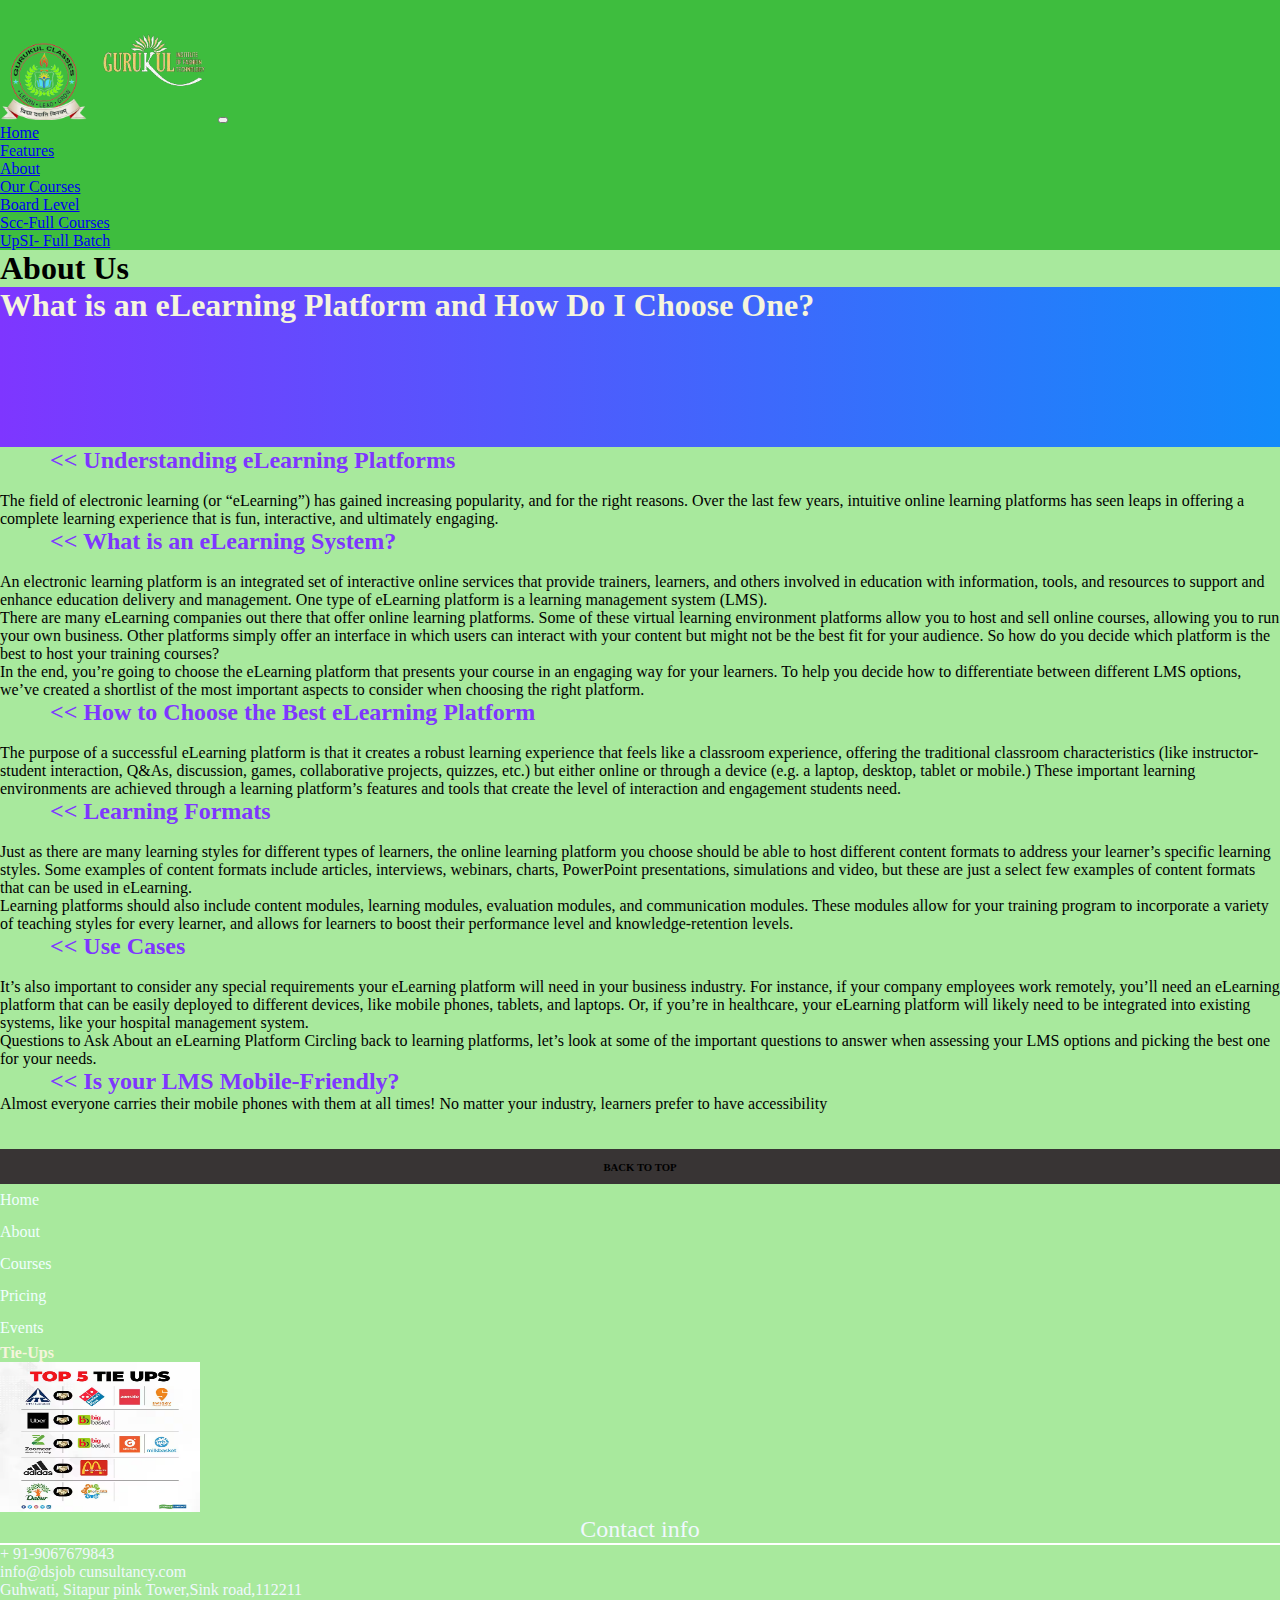
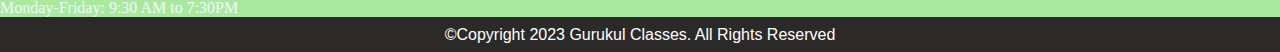
<file: about.html>
<!doctype html>
<html lang="en">
  <head>
    <meta charset="utf-8">
    <meta name="viewport" content="width=device-width, initial-scale=1">
    <title>About</title>
    <link href="https://cdn.jsdelivr.net/npm/bootstrap@5.3.2/dist/css/bootstrap.min.css" rel="stylesheet" integrity="sha384-T3c6CoIi6uLrA9TneNEoa7RxnatzjcDSCmG1MXxSR1GAsXEV/Dwwykc2MPK8M2HN" crossorigin="anonymous">
    <link rel="stylesheet" href="https://cdn.jsdelivr.net/npm/bootstrap-icons@1.11.2/font/bootstrap-icons.min.css">
    <link rel="stylesheet" href="https://cdnjs.cloudflare.com/ajax/libs/font-awesome/6.4.2/css/all.min.css" integrity="sha512-z3gLpd7yknf1YoNbCzqRKc4qyor8gaKU1qmn+CShxbuBusANI9QpRohGBreCFkKxLhei6S9CQXFEbbKuqLg0DA==" crossorigin="anonymous" referrerpolicy="no-referrer" />
    <link rel="stylesheet" href="style.css">
  </head>
  <style>
    h2 {
      margin-left: 50px;
      color: #7E36FF;
    }
  </style>
  <body>
    <nav class="navbar navbar-expand-lg bg-body-tertiary mt-0px ">
      <div class="container-fluid  " style="background-color: #3EBD3E;">
        <a class="navbar-brand" href="index.html"><img src="images/logo.png" alt="" style="width: 90px; "></a>
        <span><img src="images/medium190ap-removebg-preview.png" alt="" width="120" height=""></span>
        <button class="navbar-toggler" type="button" data-bs-toggle="collapse" data-bs-target="#navbarNavDropdown" aria-controls="navbarNavDropdown" aria-expanded="false" aria-label="Toggle navigation">
          <span class="navbar-toggler-icon"></span>
        </button>
        <div class="collapse navbar-collapse  " id="navbarNavDropdown" >
          <ul class="navbar-nav fw-bold"> 
            <li class="nav-item">
              <a target="_blank" class="nav-link active" aria-current="page" href="index.html">Home</a>
            </li>
            <li class="nav-item">
              <a class="nav-link" href="features.html">Features</a>
            </li>
            <li class="nav-item">
              <a class="nav-link" href="about.html">About</a>
            </li>
            <li class="nav-item dropdown">
              <a class="nav-link dropdown-toggle" href="#" role="button" data-bs-toggle="dropdown" aria-expanded="false">
              Our Courses
              </a>
              <ul class="dropdown-menu">
                <li><a class="dropdown-item" href="subjects.html">Board Level</a></li>
                <li><a class="dropdown-item" href="#">Scc-Full Courses</a></li>
                <li><a class="dropdown-item" href="#">UpSI- Full Batch</a></li>
              </ul>
            </li>
          </ul>
        </div>
      </div>
    </nav>
                     <!-- information -->
<div class="container-fluid text-center p-3 ">
  <h1>About Us</h1>
  <div class="row " style="width: 100%; height: 160px; background: linear-gradient( to right,  #7E36FF,#128BFA);">
<h1 style="color: beige; " class="mt-5">What is an eLearning Platform and How Do I Choose One?</h1>
  </div>
  
</div>
<div class="container">
  <h2> << Understanding eLearning Platforms</h2> <br>
The field of electronic learning (or “eLearning”) has gained increasing popularity, and for the right reasons. Over the last few years, intuitive online learning platforms has seen leaps in offering a complete learning experience that is fun, interactive, and ultimately engaging.
<br>
 <h2> << What is an eLearning System?</h2> <br>
An electronic learning platform is an integrated set of interactive online services that provide trainers, learners, and others involved in education with information, tools, and resources to support and enhance education delivery and management. One type of eLearning platform is a learning management system (LMS).
<br>
There are many eLearning companies out there that offer online learning platforms. Some of these virtual learning environment platforms allow you to host and sell online courses, allowing you to run your own business. Other platforms simply offer an interface in which users can interact with your content but might not be the best fit for your audience. So how do you decide which platform is the best to host your training courses?
<br>
In the end, you’re going to choose the eLearning platform that presents your course in an engaging way for your learners. To help you decide how to differentiate between different LMS options, we’ve created a shortlist of the most important aspects to consider when choosing the right platform.
<br>
<h2> << How to Choose the Best eLearning Platform</h2> <br>
The purpose of a successful eLearning platform is that it creates a robust learning experience that feels like a classroom experience, offering the traditional classroom characteristics (like instructor-student interaction, Q&As, discussion, games, collaborative projects, quizzes, etc.) but either online or through a device (e.g. a laptop, desktop, tablet or mobile.) These important learning environments are achieved through a learning platform’s features and tools that create the level of interaction and engagement students need.
<br>
<h2> << Learning Formats</h2> <br>
Just as there are many learning styles for different types of learners, the online learning platform you choose should be able to host different content formats to address your learner’s specific learning styles. Some examples of content formats include articles, interviews, webinars, charts, PowerPoint presentations,  simulations and video, but these are just a select few examples of content formats that can be used in eLearning.
<br>
Learning platforms should also include content modules, learning modules, evaluation modules, and communication modules. These modules allow for your training program to incorporate a variety of teaching styles for every learner, and allows for learners to boost their performance level and knowledge-retention levels.
<br>
<h2> << Use Cases</h2> <br>
It’s also important to consider any special requirements your eLearning platform will need in your business industry. For instance, if your company employees work remotely, you’ll need an eLearning platform that can be easily deployed to different devices, like mobile phones, tablets, and laptops. Or, if you’re in healthcare, your eLearning platform will likely need to be integrated into existing systems, like your hospital management system.
<br>
Questions to Ask About an eLearning Platform
Circling back to learning platforms, let’s look at some of the important questions to answer when assessing your LMS options and picking the best one for your needs.

<br>


<h2> << Is your LMS Mobile-Friendly?</h2>
Almost everyone carries their mobile phones with them at all times! No matter your industry, learners prefer to have accessibility
<br>
</div>
     <br><br>                
                     
<!-- Notice-Bar-end -->
 <footer>
  <div class="container-fluid " style="background-color: rgb(56, 52, 52);">
  <div style=" background-color: rgb(56, 52, 52); display: flex; align-items: center;  justify-content:center;color: black; height: 35px;"><h6>BACK TO TOP</h6></div>
</div>
  <div class="container-fluid bg-dark last-pannel ">
  <div class="foot-pannel" style="line-height: 2;">
    <ul>
      <li><a href="index.html">Home</a></li>
      <li><a href="about.html">About</a></li>
      <li><a href="subjects.html">Courses</a></li>
      <li><a href="">Pricing</a></li>
      <li><a href="">Events</a></li>
    </ul>
  </div>
  <div class="foot-pannel p-3">
    <h4 class="text-center" style="color: beige;">Tie-Ups</h4>
    <img src="images/Top-5-Tie-Ups.avif" alt="" width="200px" height="150px">
    
  </div>
  <div class="foot-pannel p-3" style="color: aliceblue;">
    <p style="text-align: center; border-bottom: 2px solid white; font-size: 1.5rem; color: aliceblue;" >Contact info</p>

      <div > <i class="fa-solid fa-phone"></i>
        <span class="m-2">+ 91-9067679843</span></div>
        <div><i class="fa-solid fa-envelope"></i>
        <span class="m-2">info@dsjob cunsultancy.com</span></div>
        <div><i class="fa-solid fa-location-dot"></i><span class="m-2">Guhwati, Sitapur pink Tower,Sink road,112211</span></div>
        <div>
            <i class="fa-solid fa-calendar-days"></i>
            <span class="m-2">Monday-Friday: 9:30 AM to 7:30PM</span>
        </div> 
    
  </div>
  </div>
  <div style="background-color: rgb(44, 41, 41); color: white; font-family: Arial; height: 35px; display: flex; align-items: center; font-weight: 80; justify-content: center;" >©Copyright 2023 Gurukul Classes. All Rights Reserved</div>
  
 </footer> 




 <script src="https://cdn.jsdelivr.net/npm/@popperjs/core@2.11.8/dist/umd/popper.min.js" integrity="sha384-I7E8VVD/ismYTF4hNIPjVp/Zjvgyol6VFvRkX/vR+Vc4jQkC+hVqc2pM8ODewa9r" crossorigin="anonymous"></script>
  <script src="https://cdn.jsdelivr.net/npm/bootstrap@5.3.2/dist/js/bootstrap.min.js" integrity="sha384-BBtl+eGJRgqQAUMxJ7pMwbEyER4l1g+O15P+16Ep7Q9Q+zqX6gSbd85u4mG4QzX+" crossorigin="anonymous"></script>
  </body>
</html>
</file>
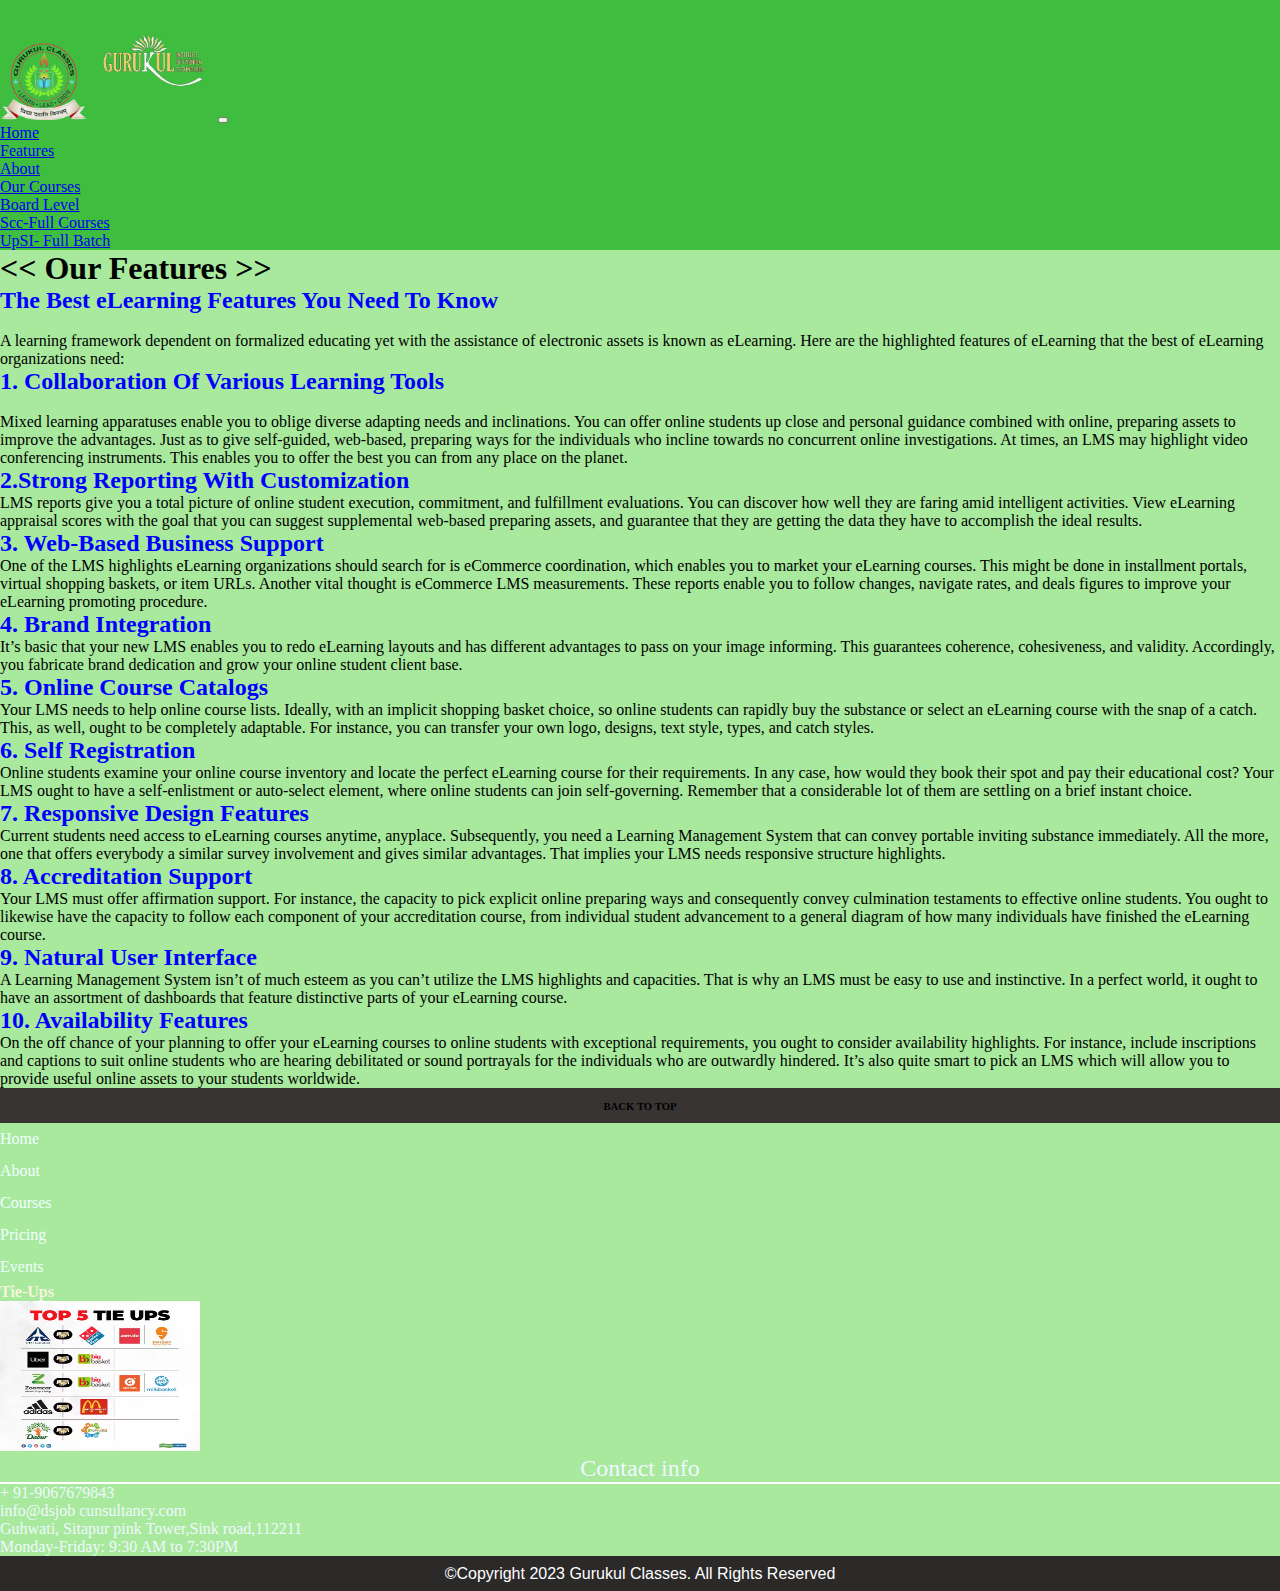
<file: features.html>
<!doctype html>
<html lang="en">
  <head>
    <meta charset="utf-8">
    <meta name="viewport" content="width=device-width, initial-scale=1">
    <title>Gurukul.com/ features</title>
    <link href="https://cdn.jsdelivr.net/npm/bootstrap@5.3.2/dist/css/bootstrap.min.css" rel="stylesheet" integrity="sha384-T3c6CoIi6uLrA9TneNEoa7RxnatzjcDSCmG1MXxSR1GAsXEV/Dwwykc2MPK8M2HN" crossorigin="anonymous">
    <link rel="stylesheet" href="https://cdn.jsdelivr.net/npm/bootstrap-icons@1.11.2/font/bootstrap-icons.min.css">
    <link rel="stylesheet" href="https://cdnjs.cloudflare.com/ajax/libs/font-awesome/6.4.2/css/all.min.css" integrity="sha512-z3gLpd7yknf1YoNbCzqRKc4qyor8gaKU1qmn+CShxbuBusANI9QpRohGBreCFkKxLhei6S9CQXFEbbKuqLg0DA==" crossorigin="anonymous" referrerpolicy="no-referrer" />
    <link rel="stylesheet" href="style.css">
  </head>
  <style>
    h2 {
      color: blue;
    }
  </style>
  <body>
    <nav class="navbar navbar-expand-lg bg-body-tertiary mt-0px ">
      <div class="container-fluid  " style="background-color: #3EBD3E; ">
        <a class="navbar-brand" href="index.html"><img src="images/logo.png" alt="" style="width: 90px;"></a>
        <span><img src="images/medium190ap-removebg-preview.png" alt="" width="120" height=""></span>
        <button class="navbar-toggler" type="button" data-bs-toggle="collapse" data-bs-target="#navbarNavDropdown" aria-controls="navbarNavDropdown" aria-expanded="false" aria-label="Toggle navigation">
          <span class="navbar-toggler-icon"></span>
        </button>
        <div class="collapse navbar-collapse  " id="navbarNavDropdown" >
          <ul class="navbar-nav fw-bold"> 
            <li class="nav-item">
              <a target="_blank" class="nav-link active" aria-current="page" href="index.html">Home</a>
            </li>
            <li class="nav-item">
              <a target="_blank" class="nav-link" href="features.html">Features</a>
            </li>
            <li class="nav-item">
              <a target="_blank" class="nav-link" href="about.html">About</a>
            </li>
            <li class="nav-item dropdown">
              <a class="nav-link dropdown-toggle" href="#" role="button" data-bs-toggle="dropdown" aria-expanded="false">
              Our Courses
              </a>
              <ul class="dropdown-menu">
                <li><a class="dropdown-item" href="#">Board Level</a></li>
                <li><a class="dropdown-item" href="#">Scc-Full Courses</a></li>
                <li><a class="dropdown-item" href="#">UpSI- Full Batch</a></li>
              </ul>
            </li>
          </ul>
        </div>
      </div>
    </nav>
                     <!-- information -->

                     <h1 class="text-center"> << Our Features >></h1>
<div class="container p-3">
  <p style="font-size: 15px;" class="p-3"> <h2>The Best eLearning Features You Need To Know</h2> <br>
    A learning framework dependent on formalized educating yet with the assistance of electronic assets is known as eLearning. Here are the highlighted features of eLearning that the best of eLearning organizations need: <br>
    
   <h2> 1. Collaboration Of Various Learning Tools</h2> <br>
    Mixed learning apparatuses enable you to oblige diverse adapting needs and inclinations. You can offer online students up close and personal guidance combined with online, preparing assets to improve the advantages. Just as to give self-guided, web-based, preparing ways for the individuals who incline towards no concurrent online investigations. At times, an LMS may highlight video conferencing instruments. This enables you to offer the best you can from any place on the planet. <br>
    
    <h2>2.Strong Reporting With Customization</h2>
    LMS reports give you a total picture of online student execution, commitment, and fulfillment evaluations. You can discover how well they are faring amid intelligent activities. View eLearning appraisal scores with the goal that you can suggest supplemental web-based preparing assets, and guarantee that they are getting the data they have to accomplish the ideal results.
    <br>
   <h2> 3. Web-Based Business Support</h2>
    One of the LMS highlights eLearning organizations should search for is eCommerce coordination, which enables you to market your eLearning courses. This might be done in installment portals, virtual shopping baskets, or item URLs. Another vital thought is eCommerce LMS measurements. These reports enable you to follow changes, navigate rates, and deals figures to improve your eLearning promoting procedure.
    <br>
   <h2> 4. Brand Integration</h2>
    It’s basic that your new LMS enables you to redo eLearning layouts and has different advantages to pass on your image informing. This guarantees coherence, cohesiveness, and validity. Accordingly, you fabricate brand dedication and grow your online student client base.
    <br>
    <h2>5. Online Course Catalogs</h2>
    Your LMS needs to help online course lists. Ideally, with an implicit shopping basket choice, so online students can rapidly buy the substance or select an eLearning course with the snap of a catch. This, as well, ought to be completely adaptable. For instance, you can transfer your own logo, designs, text style, types, and catch styles.
    <br>
   <h2> 6. Self Registration</h2>
    Online students examine your online course inventory and locate the perfect eLearning course for their requirements. In any case, how would they book their spot and pay their educational cost? Your LMS ought to have a self-enlistment or auto-select element, where online students can join self-governing. Remember that a considerable lot of them are settling on a brief instant choice.
    <br>
    <h2>7. Responsive Design Features</h2>
    Current students need access to eLearning courses anytime, anyplace. Subsequently, you need a Learning Management System that can convey portable inviting substance immediately. All the more, one that offers everybody a similar survey involvement and gives similar advantages. That implies your LMS needs responsive structure highlights.
    <br>
   <h2> 8. Accreditation Support</h2>
    Your LMS must offer affirmation support. For instance, the capacity to pick explicit online preparing ways and consequently convey culmination testaments to effective online students. You ought to likewise have the capacity to follow each component of your accreditation course, from individual student advancement to a general diagram of how many individuals have finished the eLearning course.
    <br>
   <h2> 9. Natural User Interface</h2>
    A Learning Management System isn’t of much esteem as you can’t utilize the LMS highlights and capacities. That is why an LMS must be easy to use and instinctive. In a perfect world, it ought to have an assortment of dashboards that feature distinctive parts of your eLearning course.
    <br>
   <h2> 10. Availability Features</h2>
    On the off chance of your planning to offer your eLearning courses to online students with exceptional requirements, you ought to consider availability highlights. For instance, include inscriptions and captions to suit online students who are hearing debilitated or sound portrayals for the individuals who are outwardly hindered. It’s also quite smart to pick an LMS which will allow you to provide useful online assets to your students worldwide.
    
     </p>
</div>
                     
                     
<!-- Notice-Bar-end -->
 <footer>
  <div class="container-fluid " style="background-color: rgb(56, 52, 52);">
  <div style=" background-color: rgb(56, 52, 52); display: flex; align-items: center;  justify-content:center;color: black; height: 35px;"><h6>BACK TO TOP</h6></div>
</div>
  <div class="container-fluid bg-dark last-pannel ">
  <div class="foot-pannel" style="line-height: 2;">
    <ul>
      <li><a href="index.html">Home</a></li>
      <li><a href="about.html">About</a></li>
      <li><a href="subjects.html">Courses</a></li>
      <li><a href="">Pricing</a></li>
      <li><a href="">Events</a></li>
    </ul>
  </div>
  <div class="foot-pannel p-3">
    <h4 class="text-center" style="color: beige;">Tie-Ups</h4>
    <img src="images/Top-5-Tie-Ups.avif" alt="" width="200px" height="150px">
    
  </div>
  <div class="foot-pannel p-3" style="color: aliceblue;">
    <p style="text-align: center; border-bottom: 2px solid white; font-size: 1.5rem; color: aliceblue;" >Contact info</p>

      <div > <i class="fa-solid fa-phone"></i>
        <span class="m-2">+ 91-9067679843</span></div>
        <div><i class="fa-solid fa-envelope"></i>
        <span class="m-2">info@dsjob cunsultancy.com</span></div>
        <div><i class="fa-solid fa-location-dot"></i><span class="m-2">Guhwati, Sitapur pink Tower,Sink road,112211</span></div>
        <div>
            <i class="fa-solid fa-calendar-days"></i>
            <span class="m-2">Monday-Friday: 9:30 AM to 7:30PM</span>
        </div> 
    
  </div>
  </div>
  <div style="background-color: rgb(44, 41, 41); color: white; font-family: Arial; height: 35px; display: flex; align-items: center; font-weight: 80; justify-content: center;" >©Copyright 2023 Gurukul Classes. All Rights Reserved</div>
  
 </footer> 




 <script src="https://cdn.jsdelivr.net/npm/@popperjs/core@2.11.8/dist/umd/popper.min.js" integrity="sha384-I7E8VVD/ismYTF4hNIPjVp/Zjvgyol6VFvRkX/vR+Vc4jQkC+hVqc2pM8ODewa9r" crossorigin="anonymous"></script>
  <script src="https://cdn.jsdelivr.net/npm/bootstrap@5.3.2/dist/js/bootstrap.min.js" integrity="sha384-BBtl+eGJRgqQAUMxJ7pMwbEyER4l1g+O15P+16Ep7Q9Q+zqX6gSbd85u4mG4QzX+" crossorigin="anonymous"></script>
  </body>
</html>
</file>
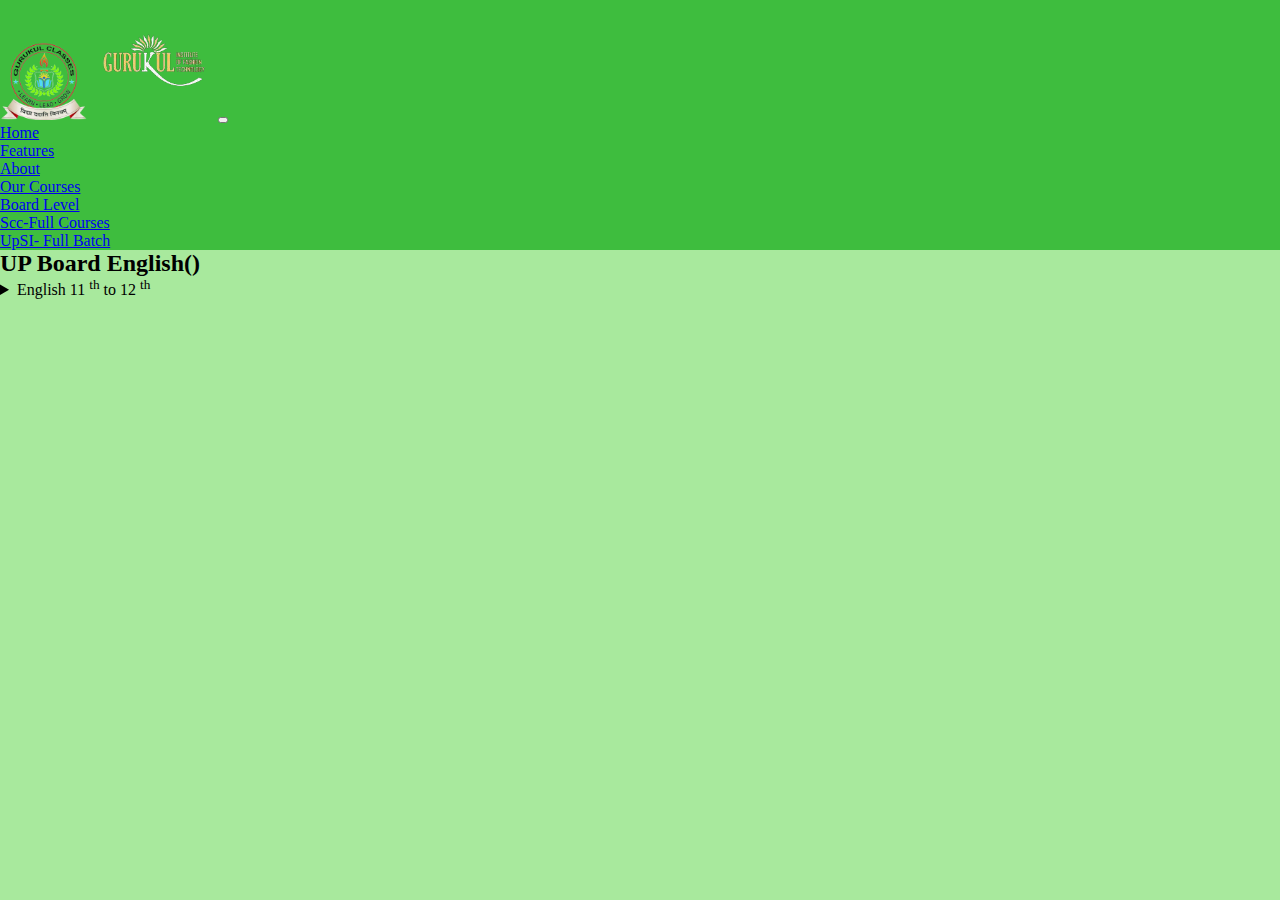
<file: subjects.html>
<!doctype html>
<html lang="en">
  <head>
    <meta charset="utf-8">
    <meta name="viewport" content="width=device-width, initial-scale=1">
    <title>Gurukul.com</title>
    <link href="https://cdn.jsdelivr.net/npm/bootstrap@5.3.2/dist/css/bootstrap.min.css" rel="stylesheet" integrity="sha384-T3c6CoIi6uLrA9TneNEoa7RxnatzjcDSCmG1MXxSR1GAsXEV/Dwwykc2MPK8M2HN" crossorigin="anonymous">
    <link rel="stylesheet" href="https://cdn.jsdelivr.net/npm/bootstrap-icons@1.11.2/font/bootstrap-icons.min.css">
    <link rel="stylesheet" href="https://cdnjs.cloudflare.com/ajax/libs/font-awesome/6.4.2/css/all.min.css" integrity="sha512-z3gLpd7yknf1YoNbCzqRKc4qyor8gaKU1qmn+CShxbuBusANI9QpRohGBreCFkKxLhei6S9CQXFEbbKuqLg0DA==" crossorigin="anonymous" referrerpolicy="no-referrer" />
    <link rel="stylesheet" href="style.css">
  </head>
  <body>
    <nav class="navbar navbar-expand-lg bg-body-tertiary mt-0px ">
      <div class="container-fluid  " style="background-color: #3EBD3E; ">
        <a class="navbar-brand" href="index.html"><img src="images/logo.png" alt="" style="width: 90px; "></a>
        <span><img src="images/medium190ap-removebg-preview.png" alt="" width="120" height=""></span>
        <button class="navbar-toggler" type="button" data-bs-toggle="collapse" data-bs-target="#navbarNavDropdown" aria-controls="navbarNavDropdown" aria-expanded="false" aria-label="Toggle navigation">
          <span class="navbar-toggler-icon"></span>
        </button>
        <div class="collapse navbar-collapse  " id="navbarNavDropdown" >
          <ul class="navbar-nav fw-bold"> 
            <li class="nav-item">
              <a target="_blank" class="nav-link active" aria-current="page" href="index.html">Home</a>
            </li>
            <li class="nav-item">
              <a target="_blank" class="nav-link" href="features.html">Features</a>
            </li>
            <li class="nav-item">
              <a target="_blank" class="nav-link" href="about.html">About</a>
            </li>
            <li class="nav-item dropdown">
              <a class="nav-link dropdown-toggle" href="#" role="button" data-bs-toggle="dropdown" aria-expanded="false">
              Our Courses
              </a>
              <ul class="dropdown-menu">
                <li><a class="dropdown-item" href="#">Board Level</a></li>
                <li><a class="dropdown-item" href="#">Scc-Full Courses</a></li>
                <li><a class="dropdown-item" href="#">UpSI- Full Batch</a></li>
              </ul>
            </li>
          </ul>
        </div>
      </div>
    </nav>
                     <!-- information -->
<div class="container">
  
  <h2>UP Board English()</h2>
  <details> 
    <summary>
      English 11 <sup>th</sup> to 12 <sup>th</sup>
    </summary>
    <details><summary >NARRATION </summary>
    <h6 style="color: red; text-align: center;">-: Exercise :-</h6>
<p>
      केवल Board Exam में पूछे गए Direct Narration के Questions का solution कराया गया हैं।
      Change the following sentences into Indirect Speech : <br>
    
      1. Direct – Jesus Christ said, “We are all sinners.” <br>
      Indirect – Jesus Christ said that we are all sinners. <br>
      
      2. Direct – The captain said, “If the rain stops, the match will be played.”<br>
      Indirect – The captain hoped that if the rain stopped, the match would be played. <br>
      
      3. Direct –  My teacher said, “Honesty is the best policy.” <br>
      Indirect – My teacher said that honesty is the best policy.<br>
      
      4. Direct – Galiliio said, “The earth moves round the sun.” <br>
      Indirect – Galillio said that the earth moves round the sun. <br>
      
      5. Direct – He says, “The child is crying.” <br>
      Indirect – He says that the child is crying.<br>
      
      6. Direct – She said, “He must respect his parents.” <br>
      Indirect – She said that he must respect his parents.<br>
      
      7. Direct – He said, “The man was coming.”<br>
      Indirect – He said that the man had been coming.<br>

      
      8. Direct – He said, “I will come here.” <br>
      Indirect – He said that he would go there.<br>
      
      9. Direct – He said, “You are a student.” <br>
      Indirect – He said that I was a student.
      <br>
      10. Direct – He said to me yesterday, “I will return your book tomorrow.”
      Indirect – He told me yesterday that he would return my book the following day. Or He promised me the previous day that he would return my bookbthe next day.<br>
      
      11. Direct – Gita said, “My father served in Delhi before retirement.” <br>
      Indirect – Gita said that her father had served in Delhi before retirement.<br>
      
      12. Direct – The teacher said, “My students were playing hockey before sun-set.” <br>
      Indirect – The teacher said that his students had been playing hockey before sun-set. <br>
      
      13. Direct – “They did not treat me fairly”, I said. <br>
      Indirect – I said that they had not treated me fairly. <br>
      
      14. Direct – “I will have only a cup of tea”, my teacher said, “Because I am indisposed.” <br>
      Indirect – My teacher wished that he would have only a cup of tea because he was indisposed. <br>
      
      15. Direct – Sheela said, “I have lost my watch.” <br>
      Indirect – Sheela said that she had lost her watch. <br>
      
      16. Direct – He said, “Man is mortal.” <br>
      Indirect – He said that man is mortal. <br>
      
      17. Direct – He said, “This is my book.” <br>
      Indirect – He said that this was his book. Or He said that that was his book. <br>
      
      18. Direct – She said to her parents yesterday, “I do not like Physics.” <br>
      Indirect – She told her parents yesterday that she did not like Physics. <br>
      
      19. Direct – She said, “I like my house.” <br>
      Indirect – She said that she liked her house. <br>
      
      20. Direct – My teacher often says to me, “If you do not work hard, you will fail.” <br>
      Indirect – My teacher often tells me that if I do not work hard, I shall fail. <br>
      
      
      
     </p>
    
    </details>
    <details><summary> Synthesis</summary>
      <h6 style="color: red; text-align: center;">-: Exercise :-</h6>
<p>
 <h2> Combine the following groups of Simple Sentences into one Simple Sentence by using a Preposition before a Gerund or Noun : </h2> <br>

  1. My brother is ill. He has high fever. <br>
  Simple – My brother is ill with high fever. <br>
  
  2.  He saw the moon. He became glad.<br>
  Simple –  On seeing the moon, he became glad.<br>
  
  3.  He gave them food. He helped them liberally.<br>
  Simple –  Besides giving them food, he helped them liberally.<br>
  
  4.  I bought a watch. I paid Rs 500 for it.<br>
  Simple –  I bought a watch for Rs 500.<br>
  
  5.  You helped me. I would have been drowned.
  Simple – I would have been drowned without your help.<br>
  
  6.  He behaved rudely with me. I was quite displeased.<br>
  Simple – I was quite displeased at his rude behaviour.<br>
  
  7.  He has failed many times. He still hopes to succeed.<br>
  Simple – Inspite of many failures, he hopes to succeed.<br>
  
  8.  I bought a pen. I got it for ten rupees.<br>
  Simple – I bought a pen for ten rupees.<br>
  
  9.  He was a poor man. He was of an independent spirit.<br>
  Simple – He was a poor man of an independent spirit.<br>
  
  10.  The state of Andhra is divided into several districts. Each district has its own headquarters.<br>
  Simple – The state of Andhra is divided into several districts with having their own headquarters.<br>
  
  11.  He could not come. He was ill.<br>
  Simple – On account of illness, he could not come.<br>
  
  12.  I reached the station. I bought tickets.<br>
  Simple – After reaching the station, I bought tickets. Or Simple – On reaching the station, I bought tickets.<br>
  
  13.  He fled. He had seen a bear coming.<br>
  Simple – On seeing a bear coming, he fled.<br>
  
  14.  He was arrested. I heard the news. I went to the police station.<br>
  Simple – On hearing the news of his arrestment, I went to the police station.<br>
  
  15.  He ruturned safely. All were glad.<br>
  Simple – On his returning safe, all were glad.<br>
  
  
</p>
    </details>
    <details><summary> Transformation of the sentences</summary>
      <h6 style="color: red; text-align: center;">-: Exercise :-</h6>

    <p>
<h3>Passive Voice of Imperative Sentences</h3><br>

1. Drink milk every day. <br>

Passive Voice – Let milk be drunk every day. <br>

2. Do your homework. <br>

Passive Voice – Let your homework be done. <br>

3. Give me a book. <br>

Passive Voice – Let me be given a book. <br>

4. Don’t tease him. <br>

Passive Voice – Let him not be teased. <br>
5. Please keep to the left. <br>

Passive Voice – You are requested to keep to the left. <br>

6. Do it immediately. <br>

Passive Voice – Let it be done immediately. <br>

7. Open all the doors and the windows. <br>

Passive Voice – Let all the doors and the windows be opened. <br>

8. Do not pay him money. <br>

Passive Voice – Let him not be paid money. <br>
    </p>
    
   
    
  </details>
</div>
                     
                     
<!-- Notice-Bar-end -->
 <!-- <footer>
  <div class="container-fluid " style="background-color: rgb(56, 52, 52);">
  <div style=" background-color: rgb(56, 52, 52); display: flex; align-items: center;  justify-content:center;color: black; height: 35px;"><h6>BACK TO TOP</h6></div>
</div>
  <div class="container-fluid bg-dark last-pannel ">
  <div class="foot-pannel" style="line-height: 2;">
    <ul>
      <li><a href="">Home</a></li>
      <li><a href="">About</a></li>
      <li><a href="">Courses</a></li>
      <li><a href="">Pricing</a></li>
      <li><a href="">Events</a></li>
    </ul>
  </div>
  <div class="foot-pannel p-3">
    <h4 class="text-center" style="color: beige;">Tie-Ups</h4>
    <img src="images/Top-5-Tie-Ups.avif" alt="" width="200px" height="150px">
    
  </div>
  <div class="foot-pannel p-3" style="color: aliceblue;">
    <p style="text-align: center; border-bottom: 2px solid white; font-size: 1.5rem; color: aliceblue;" >Contact info</p>

      <div > <i class="fa-solid fa-phone"></i>
        <span class="m-2">+ 91-9067679843</span></div>
        <div><i class="fa-solid fa-envelope"></i>
        <span class="m-2">info@dsjob cunsultancy.com</span></div>
        <div><i class="fa-solid fa-location-dot"></i><span class="m-2">Guhwati, Sitapur pink Tower,Sink road,112211</span></div>
        <div>
            <i class="fa-solid fa-calendar-days"></i>
            <span class="m-2">Monday-Friday: 9:30 AM to 7:30PM</span>
        </div> 
    
  </div>
  </div>
  <div style="background-color: rgb(44, 41, 41); color: white; font-family: Arial; height: 35px; display: flex; align-items: center; font-weight: 80; justify-content: center;" >©Copyright 2023 Gurukul Classes. All Rights Reserved</div>
  
 </footer> -->




 <script src="https://cdn.jsdelivr.net/npm/@popperjs/core@2.11.8/dist/umd/popper.min.js" integrity="sha384-I7E8VVD/ismYTF4hNIPjVp/Zjvgyol6VFvRkX/vR+Vc4jQkC+hVqc2pM8ODewa9r" crossorigin="anonymous"></script>
  <script src="https://cdn.jsdelivr.net/npm/bootstrap@5.3.2/dist/js/bootstrap.min.js" integrity="sha384-BBtl+eGJRgqQAUMxJ7pMwbEyER4l1g+O15P+16Ep7Q9Q+zqX6gSbd85u4mG4QzX+" crossorigin="anonymous"></script>
  </body>
</html>
</file>
<file: style.css>
*{
  margin: 0;
  padding-left: 0;
}
body{
  margin: 0px;
  padding: 0px;
  background-color: rgba(120, 221, 102, 0.645);
  overflow-x: hidden;
}
html{
  margin: 0px;
  padding: 0px;
  overflow-x: hidden;
}
.scroll-note{
  min-height: 300px;
  background:linear-gradient(to left,rgb(34, 67, 176),rgba(255, 255, 0, 0.677));
  border: 2px dotted yellow;
 border-radius: 20px;
  color: red;

}
.scroll-no{
 margin-top: 30px;
  background:linear-gradient(to left,rgb(34, 67, 176),rgba(255, 255, 0, 0.677));
  border: 2px dotted yellow;
 
  color: red;
  border-radius: 20px;

}
.background-img{
  /* background-image: url(images/log.avif); */
  background-repeat: no-repeat;
  background-size: cover;
  border-top-right-radius:20px ;
  border-top-left-radius: 20px;
 }

 .foot-pannel a{
  text-decoration: none;
  color: azure;
 }
 
 .hober{
  background-color: aqua;
  
 }
 .responsive{
  width: 80%; 
  height: 380px;
  margin-left: 10%;
 }
 .Gurukul{
  width: 130px;
  
 }
 .ourteacher{
  text-align: center; 
  margin-top: 10px;
  font-size: 35px;
  color: blue; 
   text-shadow: 2px 3px rgb(101, 63, 203);
 }
 .Comment{
  text-indent: 5px;
  margin-left: 0px;

  
 }
 @media only screen and (max-width: 455px)

  {
    .responsive{
      
      width: 100%;
      height: 150px;
      margin-left: 0%;
      
    }
   
    .Gurukul{
      width: 70px;
      height:100px ;
      margin-left: 0px;
      
     }
     .navbar-brand{
  width:50px;
     }
     .ourteacher{
      font-size: 20px;
      font-weight: bold;
      text-shadow: none;

     }
    
    
 }
</file>
